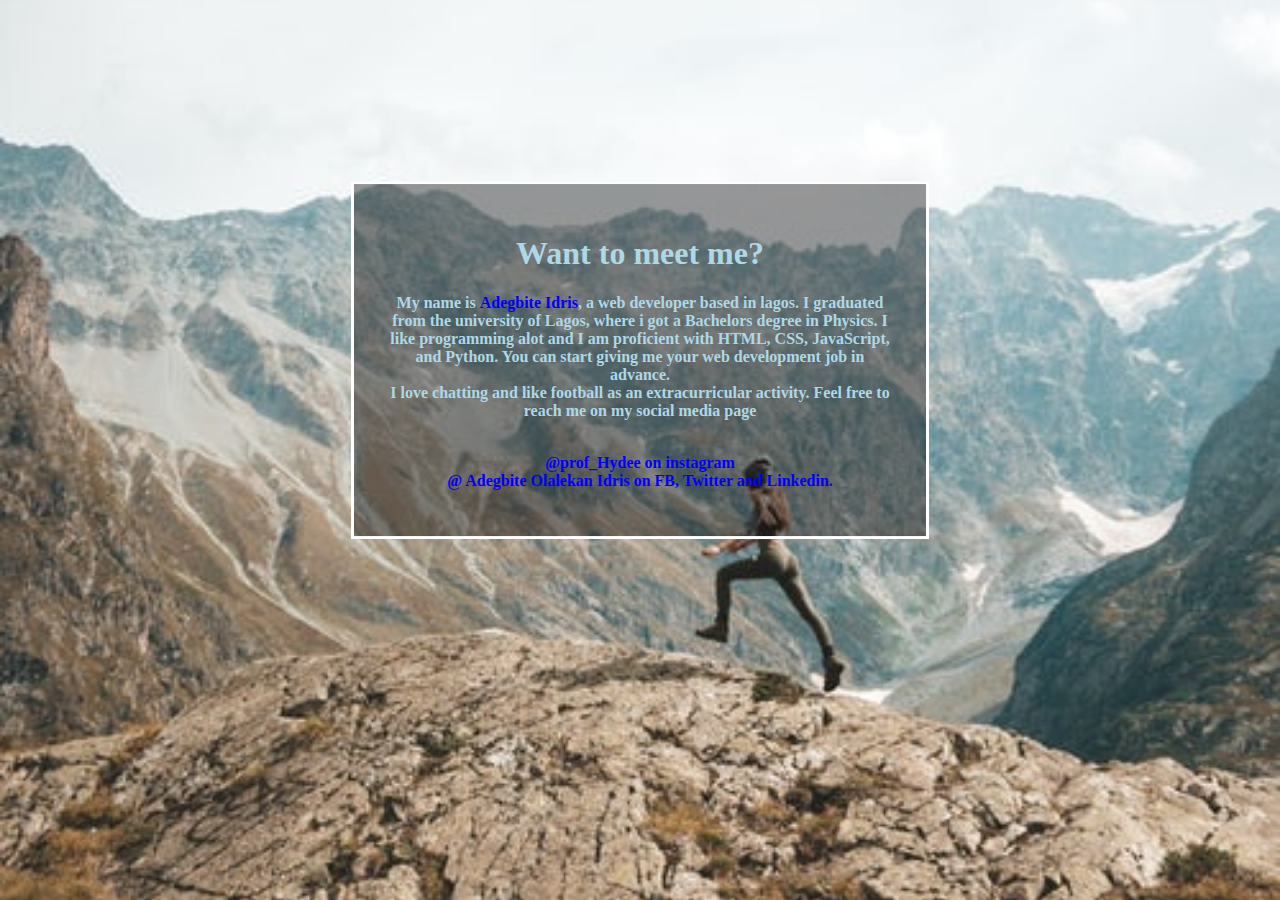
<file: project1/image.html>
<!DOCTYPE html>
<html lang="en-US">

<head>
    <title> My Semantic page </title>
    <link rel="stylesheet" href="Styles/image.css">
    <meta name="viewport" content="width=device-width, initial-scale=1.0">

</head>

<body>
    <div class="back">
        <div class="hero">
            <h1>Want to meet me?</h1>
            <p>My name is
                <b>Adegbite Idris</b>, a web developer based in lagos. I graduated from the university of Lagos, where i got a Bachelors degree in Physics. I like programming alot and I am proficient with HTML, CSS, JavaScript, and Python. You can start
                giving me your web development job in advance.<br/> I love chatting and like football as an extracurricular activity. Feel free to reach me on my social media page
                <p class="social"><br/>@prof_Hydee on instagram<br/>@ Adegbite Olalekan Idris on FB, Twitter and Linkedin.</p>

            </p>
        </div>
    </div>
</body>

</html>
</file>
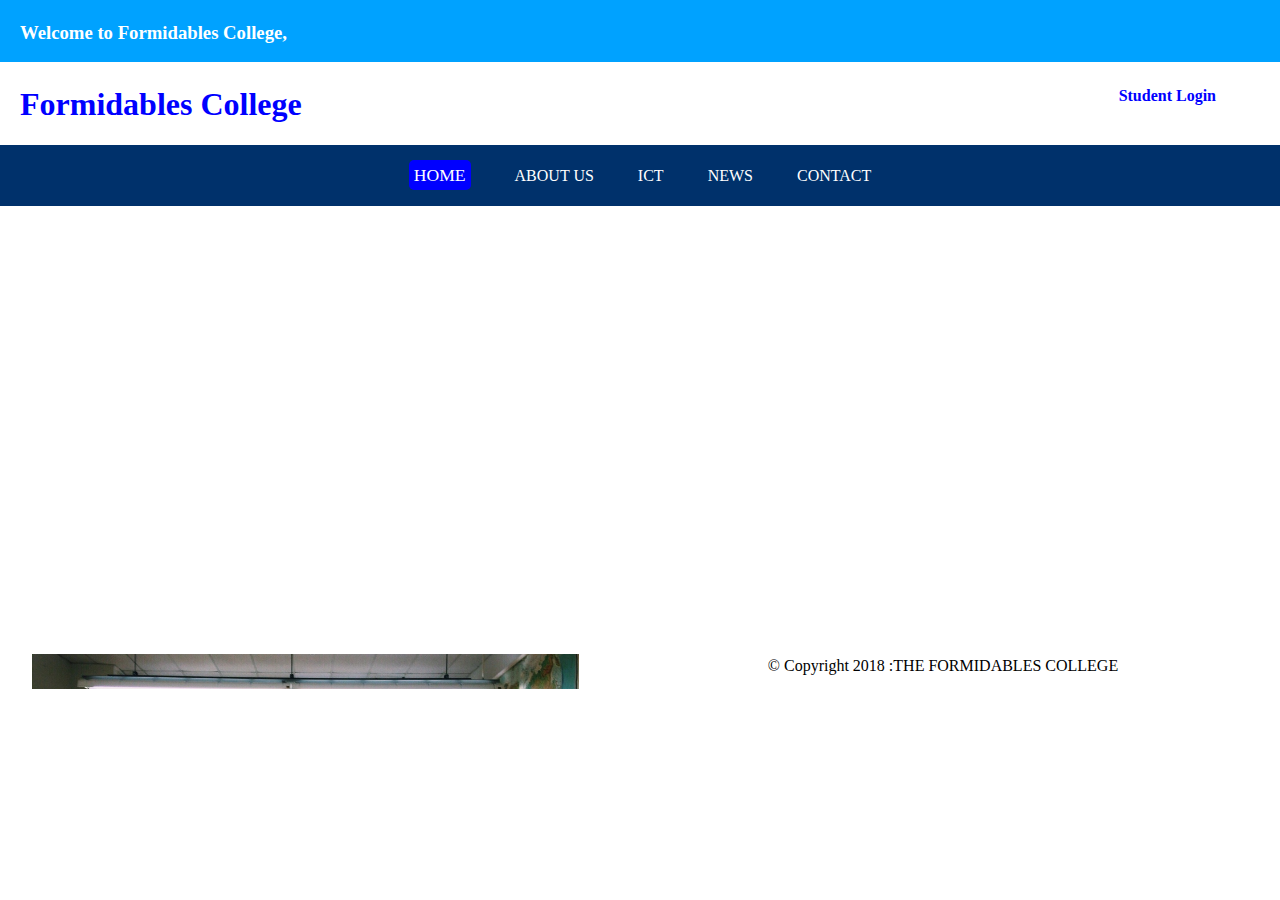
<file: School/about.html>
<!DOCTYPE html>
<html lang="en-US">

<head>
    <title> About Us </title>
    <link rel="stylesheet" href="css/formidables.css" />

</head>

<body>
    <div class="container">
        <header>
            <div class="heade">
                <div class="welcome">
                    <h3>Welcome to Formidables College,</h3>
                </div>
                <div class="formidables">
                    <h1>Formidables College</h1>
                    <p class="one">Mail Us<br/>alomaidris38@yahoo.com</p>
                    <p class="two">Call Us<br/>08126445491, 08161997773</p>
                    <a class="student" href="#" target="_self">Student Login</a>
                </div>
            </div>


            <div class="navi sticky">
                <nav class="">
                    <ul>
                        <li> <a href="formidables.html" target="_self"><span>HOME</span></a></li>
                        <li><a href="about.html" target="_self">ABOUT US</a></li>
                        <li><a href="#" target="_self">ICT</a></li>
                        <li><a href="#" target="_self">NEWS</a></li>
                        <li><a href="contact.html" target="_self">CONTACT</a></li>
                    </ul>
                </nav>
            </div>
        </header>
        <section>
            <div class="about-page">
                <H1 class="style">About Us</H1>
                <p>
                    fghdfhdfjkfhaasjkhasfahsfakfhafjkahfajfhajfahfjahfafhafjafafhdafjdfhhffg sdfkjfsjkfshdffhfjhfsdgfdsgfdgjsdkjsdfksdjksdgsdgfsfdgkdgjkhsdjghdgjjdgh fghdfhdfjkfhaasjkhasfahsfakfhafjkahfajfhajfahfjahfafhafjafafhdafjdfhhffg sdfkjfsjkfshdffhfjhfsdgfdsgfdgjsdkjsdfksdjksdgsdgfsfdgkdgjkhsdjghdgjjdgh
                    fghdfhdfjkfhaasjkhasfahsfakfhafjkahfajfhajfahfjahfafhafjafafhdafjdfhhffg sdfkjfsjkfshdffhfjhfsdgfdsgfdgjsdkjsdfksdjksdgsdgfsfdgkdgjkhsdjghdgjjdgh fghdfhdfjkfhaasjkhasfahsfakfhafjkahfajfhajfahfjahfafhafjafafhdafjdfhhffg sdfkjfsjkfshdffhfjhfsdgfdsgfdgjsdkjsdfksdjksdgsdgfsfdgkdgjkhsdjghdgjjdgh
                    fghdfhdfjkfhaasjkhasfahsfakfhafjkahfajfhajfahfjahfafhafjafafhdafjdfhhffg sdfkjfsjkfshdffhfjhfsdgfdsgfdgjsdkjsdfksdjksdgsdgfsfdgkdgjkhsdjghdgjjdgh fghdfhdfjkfhaasjkhasfahsfakfhafjkahfajfhajfahfjahfafhafjafafhdafjdfhhffg sdfkjfsjkfshdffhfjhfsdgfdsgfdgjsdkjsdfksdjksdgsdgfsfdgkdgjkhsdjghdgjjdgh
                    fghdfhdfjkfhaasjkhasfahsfakfhafjkahfajfhajfahfjahfafhafjafafhdafjdfhhffg sdfkjfsjkfshdffhfjhfsdgfdsgfdgjsdkjsdfksdjksdgsdgfsfdgkdgjkhsdjghdgjjdgh fghdfhdfjkfhaasjkhasfahsfakfhafjkahfajfhajfahfjahfafhafjafafhdafjdfhhffg sdfkjfsjkfshdffhfjhfsdgfdsgfdgjsdkjsdfksdjksdgsdgfsfdgkdgjkhsdjghdgjjdg
                </p>
            </div>
            <form>
                <legend></legend>
            </form>
        </section>
        <div class="about">
            <p class="copyright">&copy Copyright 2018 :THE FORMIDABLES COLLEGE</P>
        </div>
    </div>
</body>

</html>
</file>
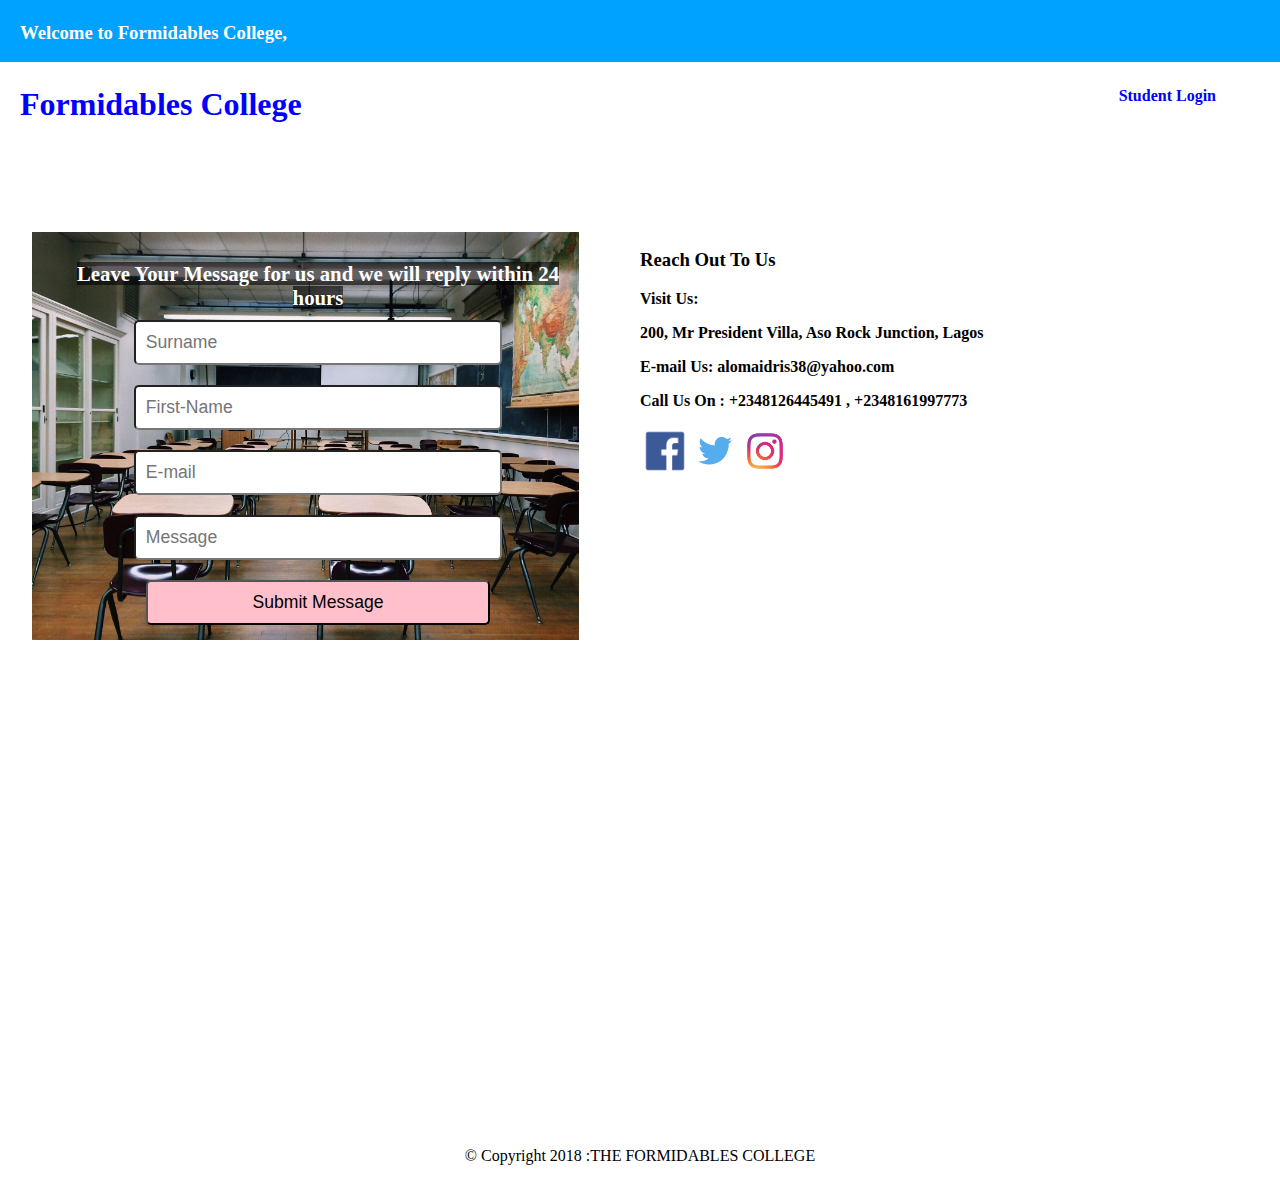
<file: School/contact.html>
<!DOCTYPE html>
<html lang="en-US">

<head>
    <title> About Us </title>
    <link rel="stylesheet" href="css/formidables.css" />

</head>

<body>
    <div class="contact">
        <header>
            <div class="heade">
                <div class="welcome">
                    <h3>Welcome to Formidables College,</h3>
                </div>
                <div class="formidables">
                    <h1>Formidables College</h1>
                    <p class="one">Mail Us<br/>alomaidris38@yahoo.com</p>
                    <p class="two">Call Us<br/>08126445491, 08161997773</p>
                    <a class="student" href="#" target="_self">Student Login</a>
                </div>
            </div>


            <nav>
                <div class="toggle">
                    <div class="menu">
                        <i class="fa fa-bars" aria-hidden=" true"></i>
                    </div>
                    <div>
                        <ul>
                            <li> <a href=" formidables.html " target="_self "><span>HOME</span></a></li>
                            <li><a href="about.html " target="_self ">ABOUT US</a></li>
                            <li><a href="# " target="_self ">ICT</a></li>
                            <li><a href="# " target="_self ">NEWS</a></li>
                            <li><a href="contact.html " target="_self ">CONTACT</a></li>
                        </ul>
                    </div>
            </nav>
        </header>
        <section>
            <div class="contact-page">
                <h1 class="style">Contact Us</h1>
            </div>
            <form>
                <label class="top">Leave Your Message for us and we will reply within 24 hours</label>
                <div>
                    <label for="SurName" id="">
                    <input type="text" name="Surname" placeholder="Surname" required="required"/>
                </label></div>
                <div><label for="First-Name" id="">
                    <input type="text" name="First-Name" placeholder="First-Name" required="required"/>
                </label></div>
                <div> <label for="E-mail" id="">
                    <input type="e-mail" name="E-mail" placeholder="E-mail" required="required"/>
                </label></div>
                <div> <label for="Message" id="">
                    <input type="text-area" name="Message" placeholder="Message" required="required"/>
                </label></div>
                <div> <label for="submit" id="">
                    <input type="submit" value="Submit Message" name="Message" placeholder="Message" required="required"/>
                </label></div>

            </form>
        </section>
        <!--<section class="side">
            <div class="social">
                <img src="assign/Facebook.png" alt="FB"><img src="assign/Twitter.png" alt=""><img src="assign/Instagram.png" alt="">
            </div>

        </section>-->
        <section>
            <div class="contacts">
                <h3>Reach Out To Us</h3>
                <p class="bold">Visit Us:</p>
                </h4>
                <p class=" bold">200, Mr President Villa, Aso Rock Junction, Lagos</p>
                <p class="bold">E-mail Us: alomaidris38@yahoo.com</p>
                <p class="bold ">Call Us On : +2348126445491 , +2348161997773</p>

                <img src="assign/Facebook.png" alt="FB"><img src="assign/Twitter.png" alt=""><img src="assign/Instagram.png" alt="">

            </div>
        </section>
        <div class="clear "></div>
        <section>
            <div class="mapouter">
                <div class="gmap_canvas"><iframe width="600" height="500" id="gmap_canvas" src="https://maps.google.com/maps?
            q=Finniger%2C%20Festac%20road%2C%20Alaba%2C20Lagos%2C%20Nigeria&t=k&z=13&ie=UTF8&iwloc=&output=embed" frameborder="0" scrolling="no" marginheight="0" marginwidth="0"></iframe><a href="https://www.pureblack.de">werbeagentur</a></div>

                <style>
                    .mapouter {
                        text-align: right;
                        height: 500px;
                        width: 600px;
                    }
                    
                    .gmap_canvas {
                        overflow: hidden;
                        background: none !important;
                        height: 500px;
                        width: 600px;
                    }
                </style>
            </div>

            </div>
        </section>
        <div class="about">
            <p class="copyright">&copy Copyright 2018 :THE FORMIDABLES COLLEGE</P>
        </div>
    </div>
</body>

</html>
</file>
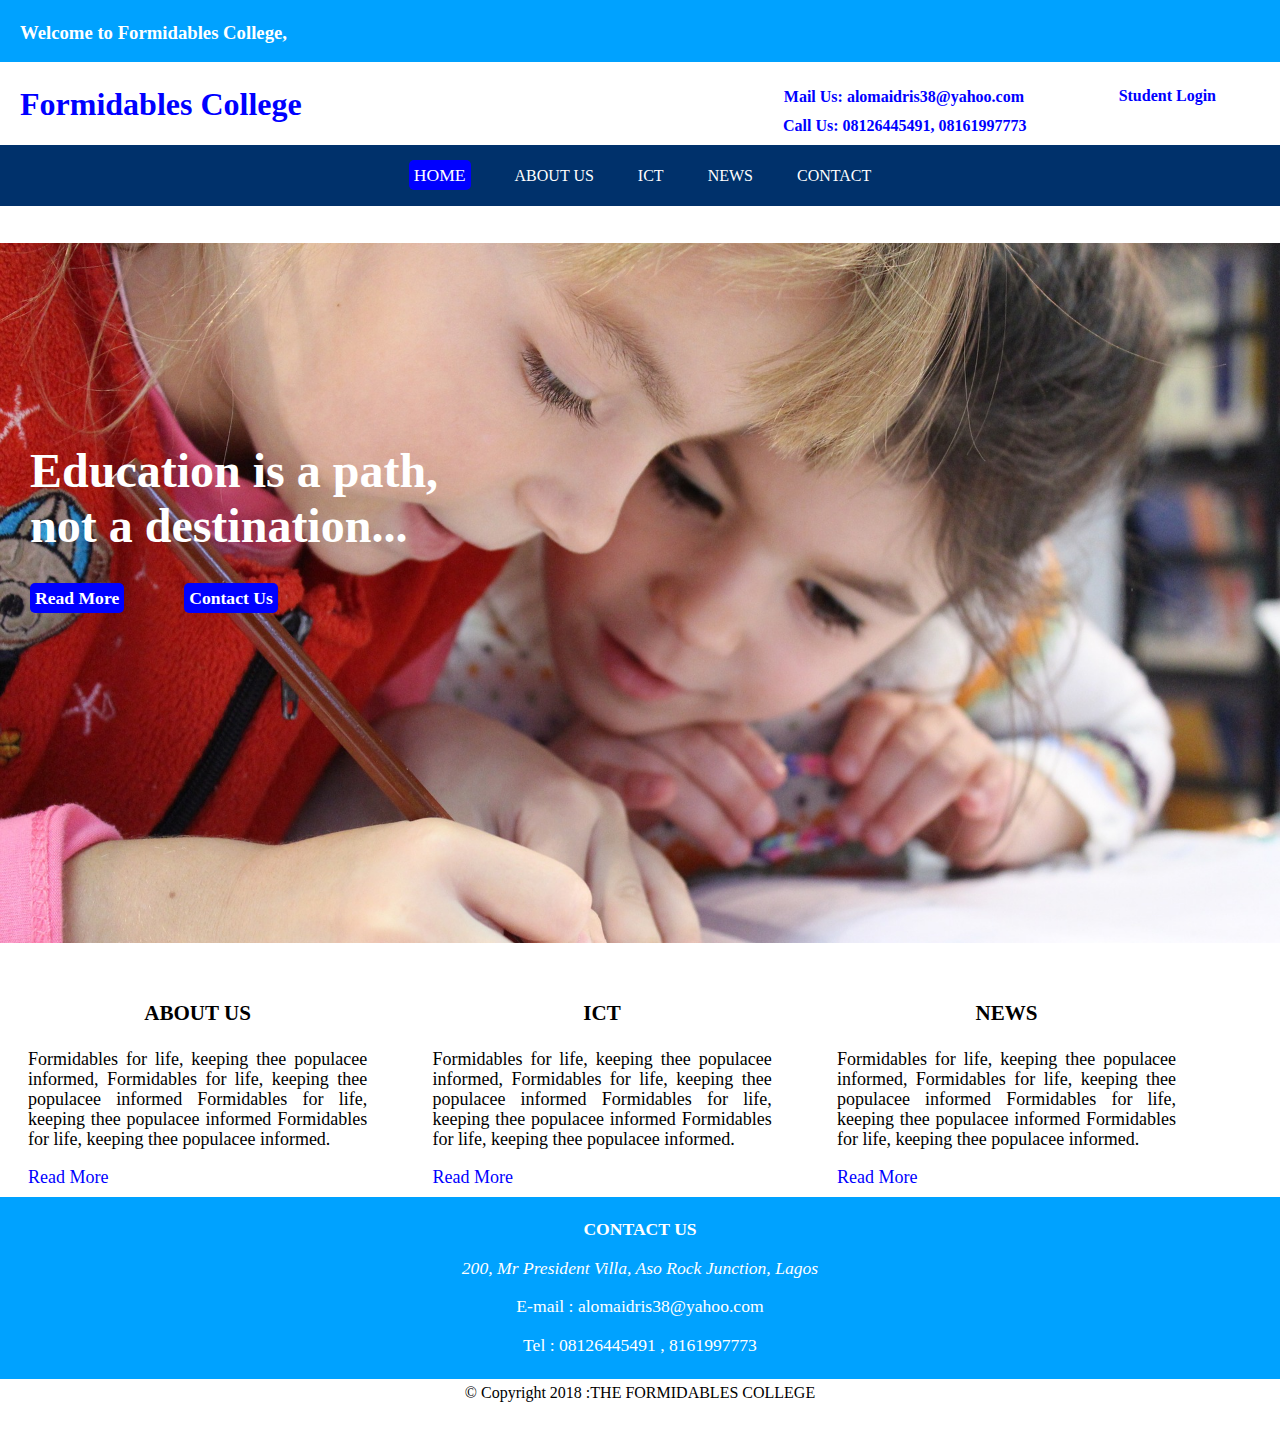
<file: School/formidables.html>
<!DOCTYPE html>
<html lang="en-US">

<head>
    <title> School Project </title>
    <link rel="stylesheet" href="css/formidables.css" />
    <link rel="stylesheet" href="css/formquery.css" />
    <link rel="stylesheet" href="css/formq.css" />
    <meta name="viewport" content="width=device-width, initial-scale=1">
    <link rel="stylesheet" href="https://cdnjs.cloudflare.com/ajax/libs/font-awesome/4.7.0/css/font-awesome.min.css">
    <link href="https://maxcdn.bootstrapcdn.com/font-awesome/4.7.0/css/font-awesome.min.css" rel="stylesheet">
</head>

<body>
    <div class="container">
        <header>
            <div class="heade">
                <div class="welcome">
                    <h3>Welcome to Formidables College,</h3>
                </div>
                <div class="formidables">
                    <h1>Formidables College</h1>
                    <p class="one">Mail Us<br/>alomaidris38@yahoo.com</p>
                    <p class="two">Call Us<br/>08126445491, 08161997773</p>
                    <p class="three">Mail Us: alomaidris38@yahoo.com</p>
                    <p class="four">Call Us: 08126445491, 08161997773</p>
                    <a class="student" href="#" target="_self">Student Login</a>
                </div>
            </div>
            <!--<div class="hamburg">
                <div class=" hamburger3 "></div>
                <div class=" hamburger1 "></div>
                <div class="hamburger2 "></div>
            </div>-->
            <nav>
                <div class="toggle">
                    <div class="menu">
                        <i class="fa fa-bars" aria-hidden=" true"></i></div>
                </div>
                <div>
                    <ul>
                        <li> <a href=" formidables.html " target="_self "><span>HOME</span></a></li>
                        <li><a href="about.html " target="_self ">ABOUT US</a></li>
                        <li><a href="# " target="_self ">ICT</a></li>
                        <li><a href="# " target="_self ">NEWS</a></li>
                        <li><a href="contact.html " target="_self ">CONTACT</a></li>
                    </ul>
                </div>
            </nav>
            <!-- <div class="container iconx " onclick="myFunction(this) ">
                    <a href="javascript:void(0); " class="icon " onclick="myFunction() ">
                        <div class="bar1 "></div>
                        <div class="bar2 "></div>
                        <div class="bar3 "></div>
                    </a>
                </div>-->

        </header>
        <div class="adjust">
            <section class="img ">
                <div class="adjust">
                    <h1>
                        Education is a path,<br/>not a destination...
                    </h1>
                    <h2>
                        Education is a path,<br/>not a destination...
                    </h2>
                    <a href="# " target="_self "><span>Read More</span></a><a class="move" href="# " target="_self "><span>Contact Us</span></a>
                </div>
            </section>
        </div>

        <section>
            <div class="spann">

                <div class="left first">
                    <h3 class="column ">ABOUT US</h3>
                    <!--<hr>-->
                    <p class=" ">Formidables for life, keeping thee populacee informed, Formidables for life, keeping thee populacee informed Formidables for life, keeping thee populacee informed Formidables for life, keeping thee populacee informed.
                    </p> <a class="link " href="# " target="_self ">Read More</a>

                </div>
                <div class="left second">
                    <h3 class="column ">ICT</h3>
                    <!--<hr>-->
                    <p>Formidables for life, keeping thee populacee informed, Formidables for life, keeping thee populacee informed Formidables for life, keeping thee populacee informed Formidables for life, keeping thee populacee informed.
                    </p> <a href="# " target="_self ">Read More</a>

                </div>
                <div class="left third">
                    <h3 class=" column ">NEWS</h3>
                    <!--<hr>-->
                    <p>Formidables for life, keeping thee populacee informed, Formidables for life, keeping thee populacee informed Formidables for life, keeping thee populacee informed Formidables for life, keeping thee populacee informed.
                    </p> <a href="# " target="_self ">Read More</a>

                </div>

            </div>
        </section>

        <div class="clear "></div>
        <footer class="foot ">
            <div>
                <h3>CONTACT US</h3>
                <address class=" ">200, Mr President Villa, Aso Rock Junction, Lagos</address>
                <p class=" ">E-mail : alomaidris38@yahoo.com</p>
                <p class=" ">Tel : 08126445491 , 8161997773</p>

            </div>
        </footer>
        <div>
            <p class="copyright ">&copy Copyright 2018 :THE FORMIDABLES COLLEGE</P>
        </div>
    </div>

    <script src="https://code.jquery.com/jquery-3.2.1.js"></script>>
    <script type="text/javascript" src="js/formidables.js"></script>
</body>

</html>
</file>
<file: project1/Styles/image.css>
body,
html {
    height: 100%;
    margin: 0;
}

.back {
    background-image: url("../assign/photo2.jpeg");
    height: 100%;
    background-position: 50% 60%;
    background-repeat: no-repeat;
    background-size: cover;
}

.hero {
    position: absolute;
    text-align: center;
    color: lightblue;
    top: 40%;
    left: 50%;
    transform: translate(-50%, -50%);
    font-weight: bold;
    background-color: rgb(0, 0, 0);
    background-color: rgba(0, 0, 0, 0.4);
    border: 3px solid white;
    width: 40%;
    z-index: 2;
    padding: 30px;
}

b,
.social {
    color: blue;
}
</file>
<file: School/css/formidables.css>
body {
                font-size: 1.2em Arial, Sans-serif;
                background-color: white;
                color: white;
                margin: 0;
                padding: 0;
            }
            
            .container {
                width: 100%;
                margin: auto;
                overflow: hidden;
            }
            
            span {
                background-color: blue;
                padding: 5px;
                font-size: 1.1em;
                border-radius: 5px;
            }
            
            span:hover {
                background-color: #00a2ff;
                font-size: 1.2em;
            }
            
            header {
                background-color: #00a2ff;
                min-height: 70px;
                padding-top: 3px;
                border-bottom: 5px solid white;
            }
            
            .welcome {
                padding: 0px 0px 0px 20px;
            }
            
            .formidables {
                background-color: #ffffff;
                color: blue;
                padding: 2px 0px 1px 20px;
                position: relative;
            }
            
            .formidables p {
                line-height: 1.2em;
            }
            
            .formidables p.one,
            .formidables p.two {
                display: none;
            }
            
            .formidables p.three {
                display: inline-block;
                position: absolute;
                top: 5%;
                right: 20%;
                margin-top: 20px;
                font-weight: 700;
            }
            
            .formidables p.four {
                display: inline-block;
                position: absolute;
                top: 40%;
                right: 19.8%;
                margin-top: 20px;
                font-weight: 700;
            }
            
            .formidables a {
                display: inline-block;
                position: absolute;
                top: 5%;
                right: 5%;
                margin-top: 20px;
                text-decoration: none;
                color: blue;
                font-weight: 700;
            }
            
            nav {
                width: 100%;
                background: #00316b;
            }
            
            .navi a {
                text-decoration: none;
                color: white;
            }
            
            ul {
                margin: 0 auto;
                padding: 0;
                width: 80%;
                text-align: center;
            }
            
            ul li {
                list-style: none;
                display: inline-block;
                padding: 20px;
            }
            
            ul li:hover {
                background: #1177f3;
            }
            
            ul li a {
                color: #fff;
                text-decoration: none;
            }
            
            .toggle {
                width: 100%;
                padding: 10px 20px;
                background: #001f44;
                font-size: 30px;
                color: #fff;
                text-align: right;
                box-sizing: border-box;
                display: none;
            }
            
            .sticky {
                position: -webkit-sticky;
                position: sticky;
                top: 0px;
                right: 0px;
            }
            
            section.img {
                background: url("../assign/kids.jpg") no-repeat;
                margin: 0;
                background-size: cover;
                max-height: 100%;
                min-height: 700px;
            }
            
            section.img a {
                text-decoration: none;
                color: white;
                padding-left: 30px;
                padding-right: 30px;
                font-weight: bold;
            }
            
            section.img h1 {
                padding-bottom: 2px;
                padding-top: 200px;
                font-size: 3em;
                padding-left: 30px;
            }
            
            section.img h2 {
                display: none;
            }
            
            .sub-section {
                width: 100%;
            }
            
            .spann a {
                text-decoration: none;
                color: blue;
                padding: 20px;
                /* background-color: blue;*/
                border: none;
                border-radius: 5px;
                font-weight: 500;
                text-align: center;
            }
            
            .column {
                text-align: center;
                padding: 5px;
            }
            
            .spann {
                margin-top: 25px;
                /*max-width: 100%;*/
                max-width: 100%;
                box-sizing: border-box;
                text-align: justify;
                padding: 8px;
                font-size: 18px;
                line-height: 20px;
            }
            
            .third {
                margin: 0;
            }
            
            .left {
                width: 30%;
                float: left;
                background-color: white;
                color: #000;
                /*border-right: 15px solid blue;*/
                border-radius: 5px;
                margin-right: 2%;
            }
            
            div.left>p {
                padding: 0 20px;
                margin-top: 0;
            }
            
            .foot {
                padding: 5px;
                margin-top: 10px;
                background-color: #00a2ff;
            }
            
            .clear {
                clear: both;
                content: "";
                display: table;
            }
            
            .float {
                float: left;
                width: 30%;
                text-align: center;
                padding: 15px;
                font-size: 1.1em;
            }
            
            footer h3,
            footer p,
            address {
                text-align: center;
                font-size: 1.1em;
            }
            
            .copyright {
                background-color: white;
                margin-top: 0;
                color: black;
                text-align: center;
                padding: 5px;
            }
            
            .about-page {
                width: 40%;
                border: 10px;
                font-size: 1.1em;
                margin: auto;
            }
            
            .style {
                text-align: center;
            }
            
            .contact {
                width: 100%;
                margin: auto;
                overflow: hidden;
                background-color: efefef !important;
            }
            
            form {
                display: block;
                padding: 30px 5px 5px 30px;
                text-align: center;
                width: 40%;
                border: 2px solid white;
                margin: auto 30px;
                background-image: url(../assign/classroom-2093743_1920.jpg);
                background-size: cover;
                float: left;
            }
            
            form div {
                padding: 10px;
            }
            
            input {
                padding: 10px;
                border-radius: 5px;
                width: 70%;
                font-size: 1.1em;
            }
            
            input[type="submit"] {
                background-color: pink;
                color: black;
            }
            
            label.top {
                font-size: 1.3em;
                font-weight: bold;
                background-color: rgba(0, 0, 0, 0.6)
            }
            
            img {
                width: 50px;
                height: auto;
                padding-bottom: 20px;
                margin-top: 0;
                display: inline-block;
                margin-bottom: 20px;
            }
            
            img:hover {
                color: black;
            }
            /* .side {
                position: absolute;
                bottom: 17%;
                right: 8%;
                background-color: black;
            }*/
            
            .social {
                background-color: black;
                width: 40%;
                display: inline-block;
            }
            
            .contacts {
                color: black;
                width: 50%;
                float: right;
                display: block;
                margin-left: 0px;
                margin-right: 0;
            }
            
            .bold {
                font-weight: 600;
            }
            
            @media only screen and (max-width:1100px) {
                .contacts {
                    color: black;
                    width: 40%;
                    float: right;
                    display: block;
                    margin-left: 0px;
                    margin-right: 0;
                }
                form {
                    display: block;
                    padding: 30px 5px 5px 30px;
                    text-align: center;
                    width: 35%;
                    border: 2px solid white;
                    margin: auto 30px;
                    background-image: url(../assign/classroom-2093743_1920.jpg);
                    background-size: cover;
                    float: left;
                }
            }
            
            @media only screen and (max-width:1100px) {
                .contacts {
                    color: black;
                    width: 100%;
                    float: none;
                    display: block;
                    margin-left: 0px;
                    margin-right: 0;
                    text-align: center;
                }
                form {
                    display: block;
                    padding: 30px 5px 5px 30px;
                    text-align: left;
                    width: 100%;
                    border: 2px solid white;
                    margin: auto 10px;
                    background-image: url(../assign/classroom-2093743_1920.jpg);
                    background-size: cover;
                    float: none;
                }
                label.top {
                    font-size: 1.2em;
                    font-weight: bold;
                    background-color: rgba(0, 0, 0, 0.6);
                    text-align: center;
                }
</file>
<file: School/css/formquery.css>
/*@media screen and (max-width: 768px) {
    .navi li:not(:first-child) {
        display: none;
    }
    .navi a {
        padding: 10px;
        text-decoration: none;
        color: white;
    }
    .icon {
        float: right;
        display: block;
    }
}

.bar1,
.bar2,
.bar3 {
    width: 35px;
    height: 5px;
    background-color: #333;
    margin: 6px 0;
    transition: 0.4s;
}

.iconx {
    position: relative;
    top: -35px;
}

.change .bar1 {
    -webkit-transform: rotate(-45deg) translate(-9px, 6px);
    transform: rotate(-45deg) translate(-9px, 6px);
}

.change .bar2 {
    opacity: 0;
}

.change .bar3 {
    -webkit-transform: rotate(45deg) translate(-8px, -8px);
    transform: rotate(45deg) translate(-8px, -8px);
}

.navi.responsive {
    position: relative;
}

.navi.responsive .icon {
    position: absolute;
    right: 0;
    top: 0;
}

.navi.responsive a {
    float: none;
    display: block;
    text-align: left;
}

.navi a {
    padding: 10px;
    text-decoration: none;
    color: white;
}*/
                
                @media(max-width:768px) {
                    .formidables {
                        position: relative;
                        box-sizing: border-box;
                    }
                    .formidables p.one {
                        display: block;
                        position: relative;
                        left: auto;
                        bottom: auto;
                        text-align: center;
                        font-weight: bold;
                    }
                    .formidables p.two {
                        display: block;
                        position: relative;
                        left: auto;
                        bottom: auto;
                        text-align: center;
                        font-weight: bold;
                    }
                    .formidables a {
                        display: block;
                        position: relative;
                        margin-left: 5%;
                        text-align: center;
                    }
                    .formidables p.three,
                    .formidables p.four {
                        display: none;
                    }
                    .welcome {
                        text-align: center;
                    }
                }
                
                @media (max-width:768px) {
                    .toggle {
                        display: block;
                    }
                    ul {
                        width: 100%;
                        display: none;
                    }
                    ul li {
                        display: block;
                        text-align: center;
                    }
                    .active {
                        display: block;
                    }
                    .welcome {
                        text-align: center;
                        font-size: 16px;
                    }
                }
                
                @media only screen and (max-width:768px) {
                    section.img {
                        background: url("../assign/frame1\ \(2\).jpg") no-repeat;
                        margin-top: 0;
                        background-size: contain;
                        max-height: 100%;
                        margin: 0;
                    }
                    section.img a {
                        display: inline;
                        position: absolute;
                        top: 79%;
                        left: 10%;
                        font-size: 14px;
                        font-weight: bold;
                    }
                    section.img a.move {
                        display: inline;
                        padding-bottom: 40px;
                        top: 79%;
                        left: 27%;
                    }
                    div.formidables h1 {
                        text-align: center;
                    }
                    section.img h1 {
                        display: none;
                    }
                    section.img h2 {
                        display: block;
                        position: absolute;
                        font-size: 25px;
                        top: 65%;
                        left: 15%;
                    }
                }
                
                @media only screen and (max-width:530px) {
                    section.img {
                        background: url("../assign/frame1\ \(2\).jpg") no-repeat;
                        margin-top: 0;
                        background-size: contain;
                        max-height: 100%;
                    }
                    section.img h2 {
                        display: block;
                        position: absolute;
                        font-size: 25px;
                        top: 60%;
                        left: 15%;
                    }
                    section.img h1 {
                        display: none;
                    }
                    section.img a {
                        display: block;
                        position: absolute;
                        top: 74%;
                        left: 10%;
                        font-size: 12px;
                        font-weight: bold;
                    }
                    section.img a.move {
                        display: block;
                        position: absolute;
                        top: 74%;
                        left: 30%;
                        font-size: 12px;
                        font-weight: bold;
                    }
                    div.formidables h1 {
                        text-align: center;
                    }
                }
                
                @media only screen and (max-width:390px) {
                    section.img {
                        background: url("../assign/frame1\ \(2\).jpg") no-repeat;
                        margin-top: 0;
                        background-size: contain;
                        max-height: 100%;
                    }
                    section.img a {
                        display: block;
                        position: absolute;
                        top: 66%;
                        left: 3%;
                        font-size: 12px;
                        font-weight: bold;
                    }
                    section.img a.move {
                        display: block;
                        position: absolute;
                        top: 66%;
                        left: 30%;
                        font-size: 12px;
                        font-weight: bold;
                    }
                    section.img h1 {
                        display: none;
                    }
                    section.img h2 {
                        display: block;
                        position: absolute;
                        font-size: 18px;
                        top: 55%;
                        left: 10%;
                    }
                    div.formidables h1 {
                        text-align: center;
                        font-size: 25px;
                        padding-bottom: 10px;
                    }
                }
                /* @media only screen and (min-width:391px) and (max-width:767px) {
                    section.img {
                        background: url("../assign/frame1\ \(2\).jpg") no-repeat;
                        margin-top: 0;
                        background-size: contain;
                        max-height: 100%;
                    }
                    section.img a {
                        display: inline;
                        position: absolute;
                        top: 67%;
                        left: 3%;
                        font-size: 13px;
                        font-weight: bold;
                    }
                    section.img a.move {
                        display: inline;
                        position: absolute;
                        top: 67%;
                        left: 30%;
                        font-size: 13px;
                        font-weight: bold;
                    }
                    section.img h1 {
                        display: none;
                    }
                    section.img h2 {
                        display: block;
                        position: absolute;
                        font-size: 22px;
                        top: 55%;
                        left: 10%;
                    }
                }*/
</file>
<file: School/css/formq.css>
@media only screen and (max-width:768px) {
    .column {
        text-align: center;
        padding: 15px 0 0 0;
    }
    .spann {
        margin: -30% 0 0 0;
        width: 100%;
    }
    .left {
        margin-bottom: 3%;
        float: none;
        display: block;
        width: 95%;
    }
    div.left>p {
        padding: 0 10px;
        margin-top: 0;
    }
}

@media only screen and (max-width:720px) {
    .column {
        text-align: center;
        padding: 15px 0 0 0;
    }
    .spann {
        margin: -38% 0 0 0;
        width: 100%;
    }
    .left {
        margin-bottom: 3%;
        float: none;
        display: block;
        width: 95%;
    }
    div.left>p {
        padding: 0 10px;
    }
}

@media only screen and (max-width:680px) {
    .column {
        text-align: center;
        padding: 15px 0 0 0;
    }
    .spann {
        margin: -45% 0 0 0;
        width: 100%;
    }
    .left {
        margin-bottom: 3%;
        float: none;
        display: block;
        width: 95%;
    }
    div.left>p {
        padding: 0 10px;
    }
}

@media only screen and (max-width:620px) {
    .column {
        text-align: center;
        padding: 15px 0 0 0;
    }
    .spann {
        margin: -55% 0 0 0;
        width: 100%;
    }
    width: 100%;
    .left {
        margin-bottom: 3%;
        float: none;
        display: block;
        width: 95%;
    }
    div.left>p {
        padding: 0 10px;
    }
}

@media only screen and (max-width:580px) {
    .column {
        text-align: center;
        padding: 15px 0 0 0;
    }
    .spann {
        margin: -63% 0 0 0;
        width: 100%;
    }
    .left {
        margin-bottom: 3%;
        float: none;
        display: block;
        width: 95%;
    }
    div.left>p {
        padding: 0 10px;
    }
}

@media only screen and (max-width:520px) {
    .column {
        text-align: center;
        padding: 15px 0 0 0;
    }
    .spann {
        margin: -79% 0 0 0;
        width: 100%;
    }
    .left {
        margin-bottom: 3%;
        float: none;
        display: block;
        width: 95%;
    }
    div.left>p {
        padding: 0 10px;
    }
}

@media only screen and (max-width:480px) {
    .column {
        text-align: center;
        padding: 15px 0 0 0;
    }
    .spann {
        margin: -23em 0 0 0;
        width: auto;
    }
    .left {
        margin-bottom: 3%;
        float: none;
        display: block;
        width: 95%;
        height: auto;
    }
    div.left>p {
        padding: 0 10px;
    }
}

@media only screen and (max-width:400px) {
    .column {
        text-align: center;
        padding: 15px 0 0 0;
    }
    .spann {
        margin: -26em 0 0 0;
        width: 100%;
    }
    .left {
        margin-bottom: 3%;
        float: none;
        display: block;
        width: 95%;
    }
    div.left>p {
        padding: 0 10px;
    }
}

@media only screen and (max-width:350px) {
    .column {
        text-align: center;
        padding: 15px 0 0 0;
    }
    .spann {
        margin: -28em 0 0 0;
        width: 100%;
    }
    .left {
        margin-bottom: 3%;
        float: none;
        display: block;
        width: 95%;
    }
    div.left>p {
        padding: 0 10px;
    }
}
</file>
